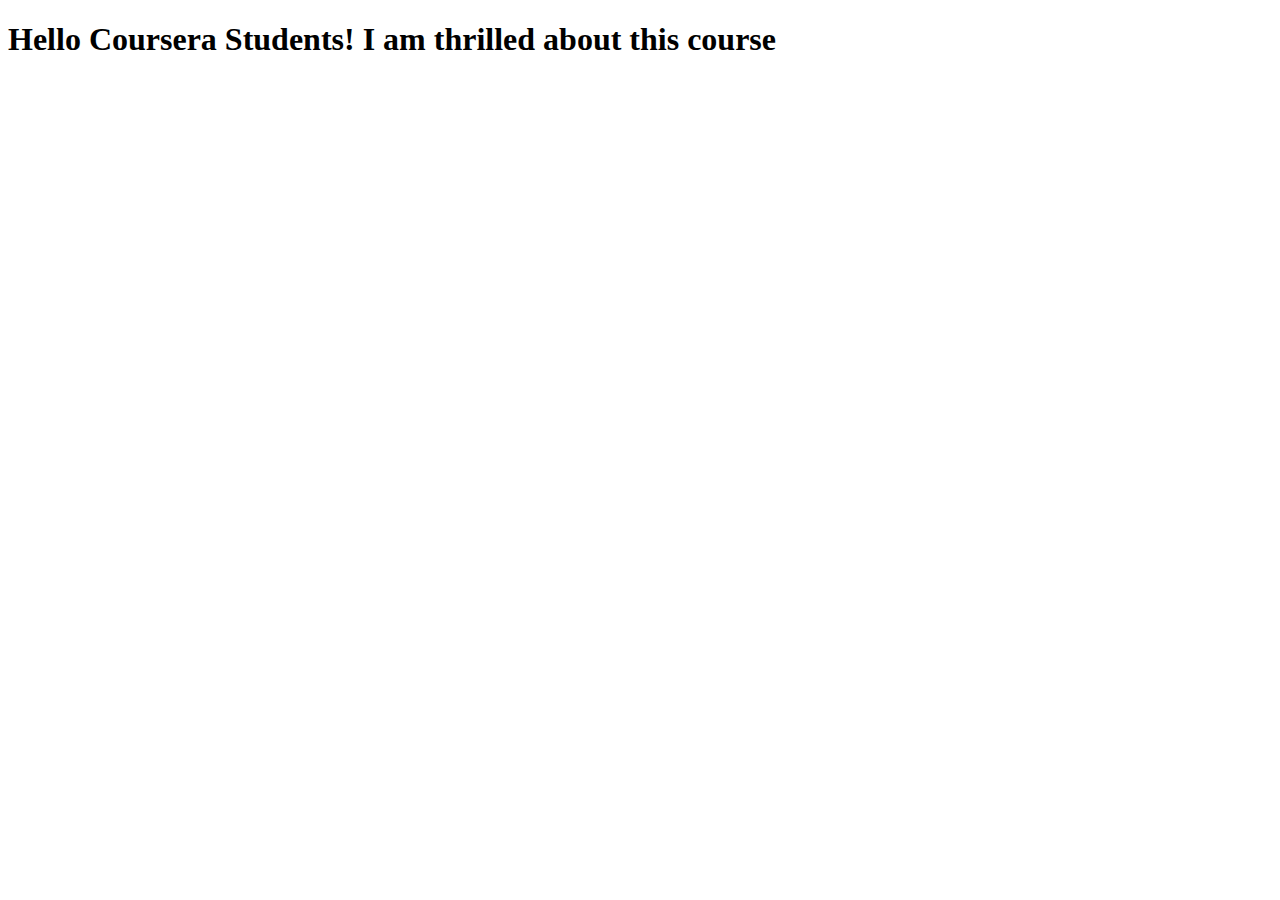
<file: index.html>
<!DOCTYPE html>
<html lang="en" dir="ltr">
  <head>
    <meta charset="utf-8">
    <title>Hello Coursera</title>
  </head>
  <body>
    <h1>Hello Coursera Students! I am thrilled about this course</h1>
  </body>
</html>
</file>
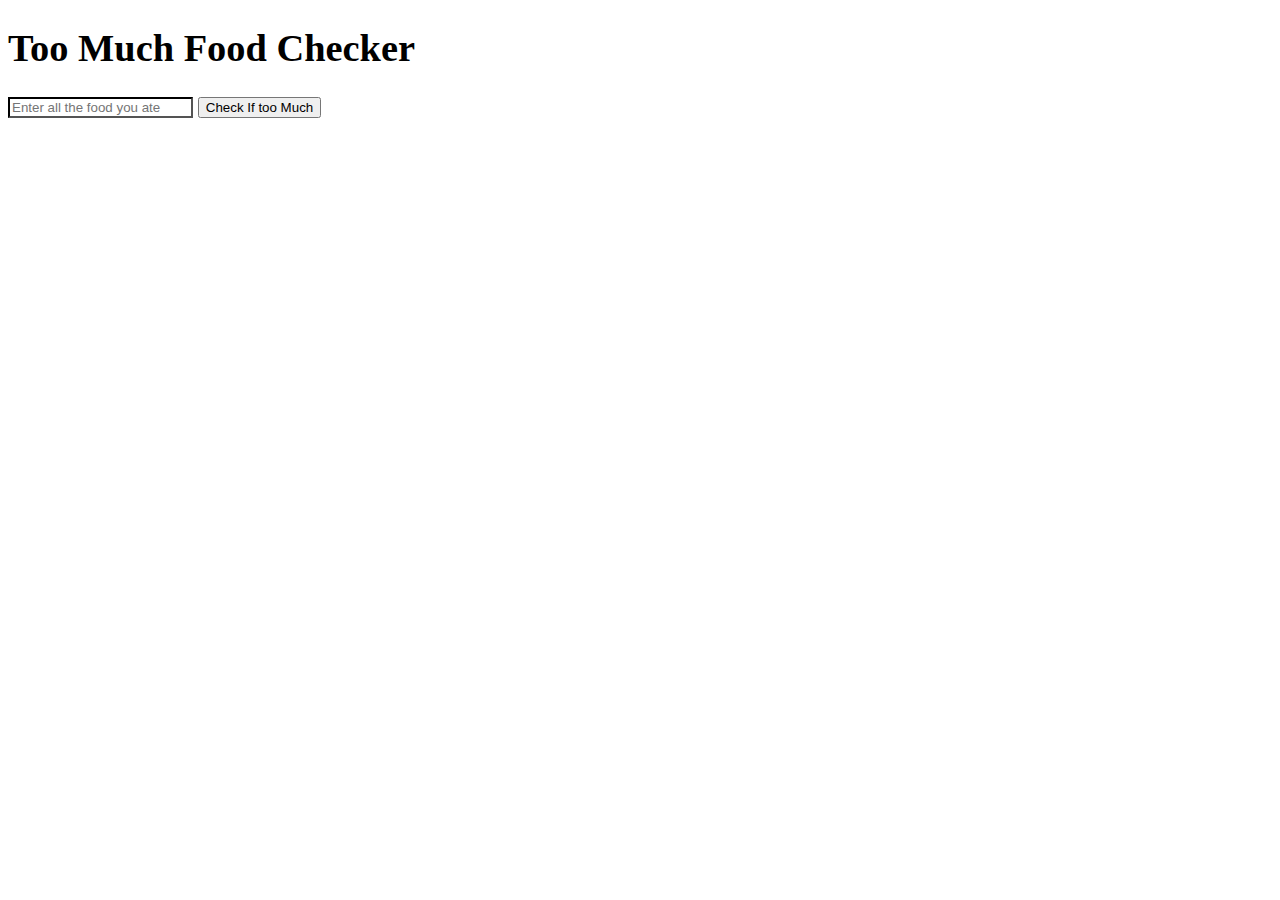
<file: ProgAssignment1/index.html>
<!DOCTYPE html>
<html ng-app='LunchCheck'>
  <head>
    <meta charset="utf-8">
    <script src="angular.min.js"></script>
    <script src="app.js"></script>
    <style> body { font-size: 1.2em; }</style>

    <title>Programming Assignment 1</title>
  </head>
  <body>
    <h1>Too Much Food Checker</h1>
    <div ng-controller='LunchCheckController'>

        <input type="text" ng-model="food" placeholder="Enter all the food you ate"
        ng-style="{'borderColor':fontColor}">

        <button ng-click="checkIfTooMuch()">Check If too Much</button>
        <br>

        <div ng-style="{'color': fontColor}">
           {{validationMessage}}
        </div>



    </div>
  </body>
</html>
</file>
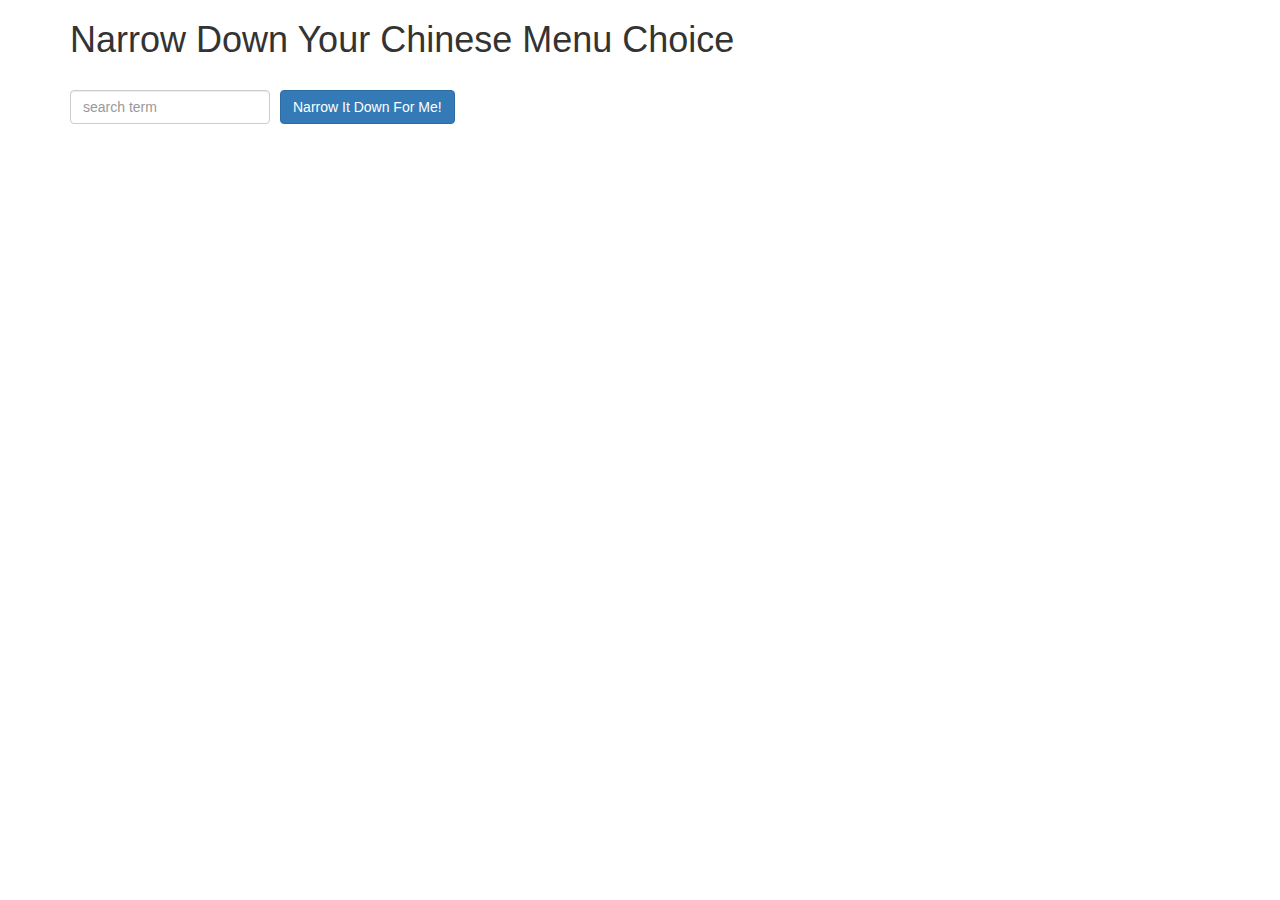
<file: ProgAssignment3/index.html>
<!doctype html>
<html lang="en">
  <head>
    <title>Narrow Down Your Menu Choice</title>
    <meta name="viewport" content="width=device-width, initial-scale=1">
    <script src="jquery-3.1.0.min.js"></script>
    <script src="angular.min.js"></script>
    <script src="app.js"></script>
    <link rel="stylesheet" href="styles/bootstrap.min.css">
    <link rel="stylesheet" href="styles/styles.css">
  </head>
<body ng-app="NarrowItDownApp">
  <div  ng-controller="NarrowItDownController as narrowList">
    <div class="container">
      <h1>Narrow Down Your Chinese Menu Choice</h1>
  
      <div class="form-group">
        <input type="text" placeholder="search term" class="form-control" ng-model="narrowList.searchKeyWord">
      </div>
      <div class="form-group narrow-button" >
        <button class="btn btn-primary" ng-click="narrowList.getMatchedMenuItems();">Narrow It Down For Me!</button>
        <br>
      </div>
   
    </div>
    <!-- found-items should be implemented as a component -->
   
    <found-items ng-if="narrowList.found.length>0"
    items="narrowList.found"
    title="{{narrowList.title}}"
    on-remove="narrowList.removeItem(index)"></found-items>
    <div style="color: green;font-size: large;font-weight: bold;" ng-if="narrowList.found.length===0 && narrowList.searched">Nothing Found!</div>
  </div>
  

</body>
</html>
</file>
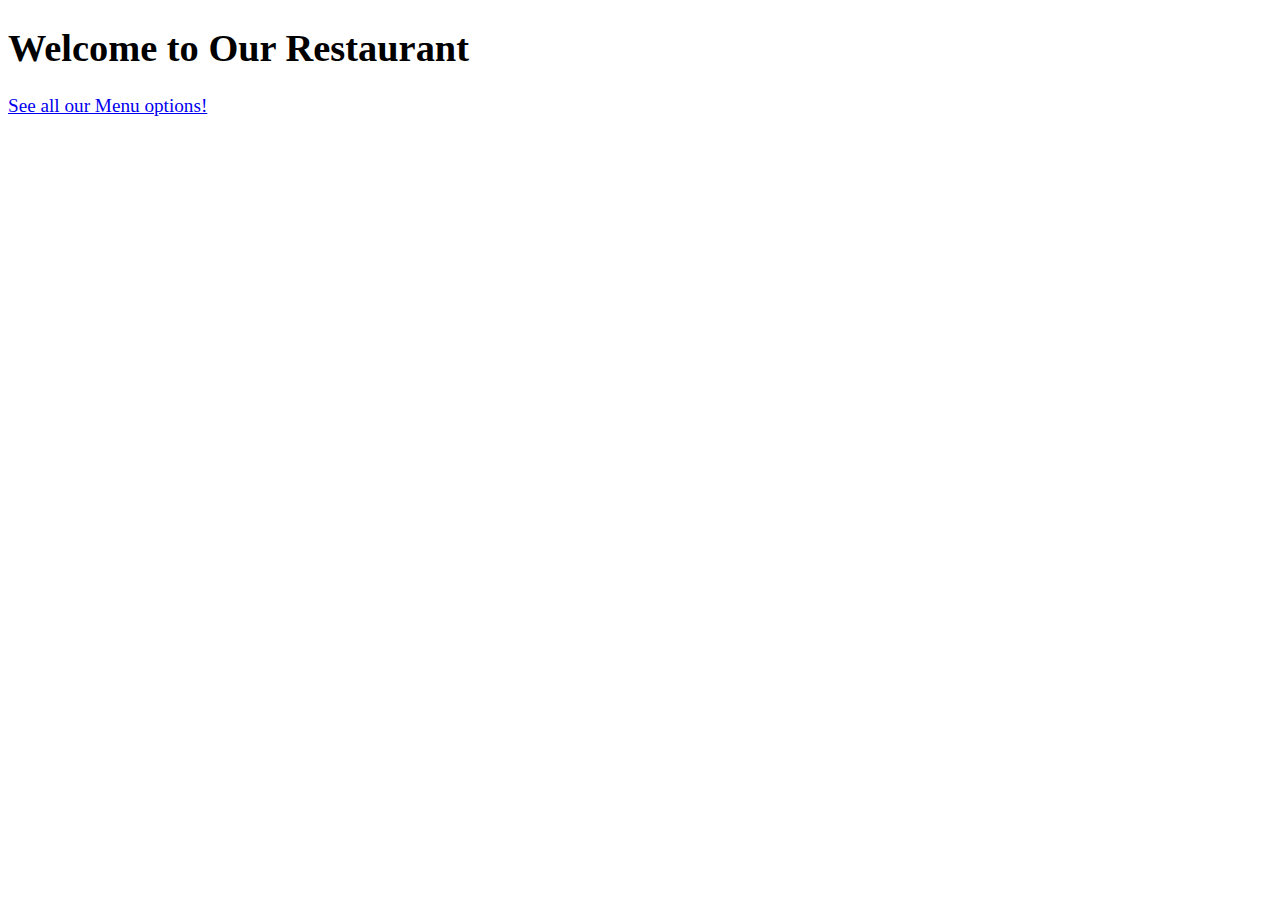
<file: ProgAssignment4/index.html>
<!DOCTYPE html>
<html ng-app='MenuApp'>
  <head>
    <meta charset="utf-8">
    <link rel="stylesheet" href="css/styles.css">
    <title>Menu Data List</title>
  </head>
  <body>
    <h1>Welcome to Our Restaurant</h1>

    <ui-view></ui-view>

    <loading-spinner></loading-spinner>

    <!-- Libraries -->
    <script src="lib/angular.min.js"></script>
    <script src="lib/angular-ui-router.min.js"></script>

    <!-- Modules -->
    <script src="src/menulist/menuapp.module.js"></script>
    <script src="src/spinner/spinner.module.js"></script>
    <script src="src/menulist/data.module.js"></script>
    <!-- Routes -->
    <script src="src/routes.js"></script>

    <!-- 'MenuList' module artifacts -->
    <script src="src/menulist/categories.component.js"></script>
    <script src="src/menulist/items.component.js"></script>
    <script src="src/menulist/main-categorieslist.controller.js"></script>
    <script src="src/menulist/menudata.service.js"></script>
   
    <script src="src/menulist/items.controller.js"></script>

    <!-- 'Spinner' module artifacts -->
    <script src="src/spinner/loadingspinner.component.js"></script>

  </body>
</html>
</file>
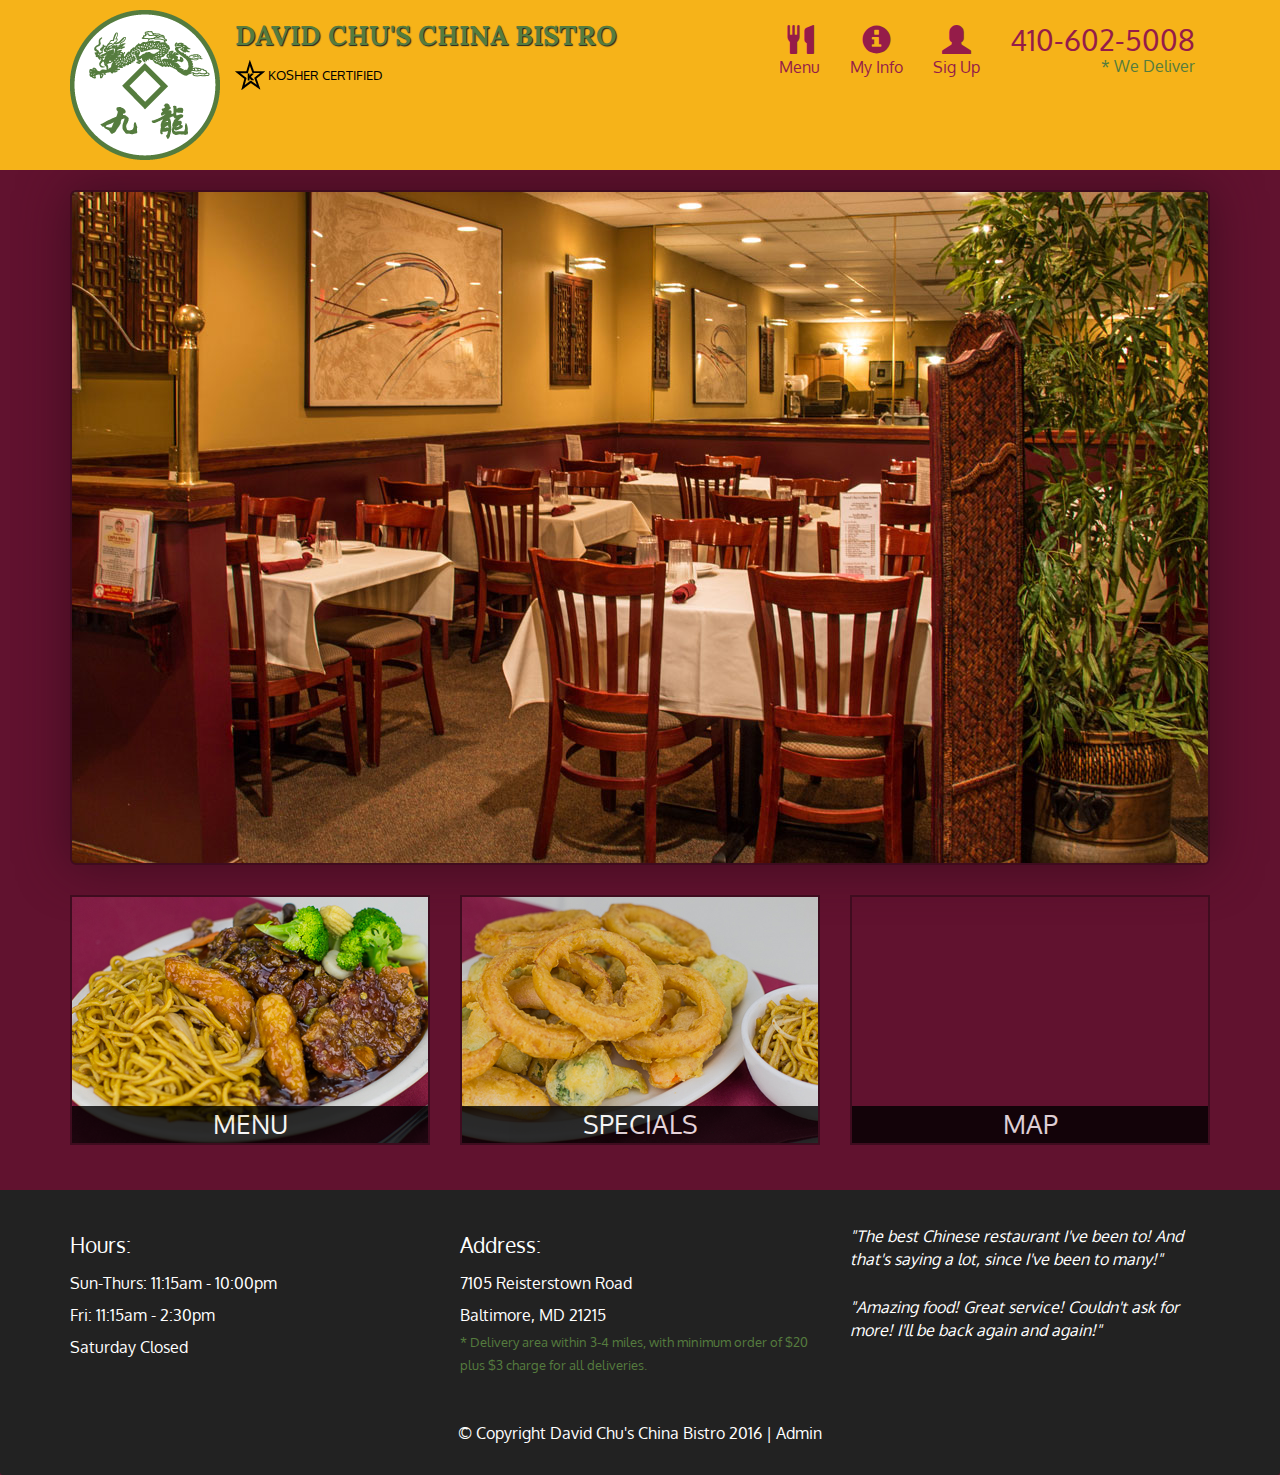
<file: ProgAssignment5/index.html>
<!DOCTYPE html>
<html lang="en">
  <head>
    <meta charset="utf-8">
    <meta http-equiv="X-UA-Compatible" content="IE=edge">
    <meta name="viewport" content="width=device-width, initial-scale=1">
    <title>David Chu's China Bistro</title>
    <link href='https://fonts.googleapis.com/css?family=Oxygen:400,300,700' rel='stylesheet' type='text/css'>
    <link href='https://fonts.googleapis.com/css?family=Lora' rel='stylesheet' type='text/css'>
    <link rel="stylesheet" href="css/bootstrap.min.css">
    <link rel="stylesheet" href="css/restaurant.css">
    <link rel="stylesheet" href="css/common.css">
  </head>
  <body ng-app="restaurant" ng-strict-di>

    <!-- Fixed position loading indicator -->
    <loading class="loading-indicator"></loading>

    <header>
      <nav id="header-nav" class="navbar navbar-default">
        <div class="container">
          <div class="navbar-header">
            <a href="index.html" class="pull-left visible-md visible-lg">
              <div id="logo-img" alt="Logo image"></div>
            </a>

            <div class="navbar-brand">
              <a href="index.html"><h1>David Chu's China Bistro</h1></a>
              <p>
              <img src="images/star-k-logo.png" alt="Kosher certification">
              <span>Kosher Certified</span>
              </p>
            </div>

            <button id="navbarToggle" type="button" class="navbar-toggle collapsed" data-toggle="collapse" data-target="#collapsable-nav" aria-expanded="false">
              <span class="sr-only">Toggle navigation</span>
              <span class="icon-bar"></span>
              <span class="icon-bar"></span>
              <span class="icon-bar"></span>
            </button>
          </div>

          <div id="collapsable-nav" class="collapse navbar-collapse">
            <ul id="nav-list" class="nav navbar-nav navbar-right">
              <li id="navHomeButton" class="visible-xs">
                <a href="index.html">
                  <span class="glyphicon glyphicon-home"></span> Home</a>
              </li>
              <li id="navMenuButton" ui-sref-active="active">
                <a ui-sref="public.menu">
                  <span class="glyphicon glyphicon-cutlery"></span><br class="hidden-xs"> Menu</a>
              </li>
              <li>
                <a ui-sref="public.userinfo">
                  <span class="glyphicon glyphicon-info-sign"></span><br class="hidden-xs"> My Info</a>
              </li>
              <li>
                <a ui-sref="public.login">
                  <span class="glyphicon glyphicon-user"></span><br class="hidden-xs"> Sig Up</a>
              </li>
              <li id="phone" class="hidden-xs">
                <a href="tel:410-602-5008">
                  <span>410-602-5008</span></a><div>* We Deliver</div>
              </li>
            </ul><!-- #nav-list -->
          </div><!-- .collapse .navbar-collapse -->
        </div><!-- .container -->
      </nav><!-- #header-nav -->
    </header>

    <div id="call-btn" class="visible-xs">
      <a class="btn" href="tel:410-602-5008">
        <span class="glyphicon glyphicon-earphone"></span>
        410-602-5008
      </a>
    </div>
    <div id="xs-deliver" class="text-center visible-xs">* We Deliver</div>

    <ui-view>
      <div class="text-center initial-loading">
        <h2>Loading Site...</h2>
      </div>
    </ui-view>

    <footer class="panel-footer">
      <div class="container">
        <div class="row">
          <section id="hours" class="col-sm-4">
            <span>Hours:</span><br>
            Sun-Thurs: 11:15am - 10:00pm<br>
            Fri: 11:15am - 2:30pm<br>
            Saturday Closed
            <hr class="visible-xs">
          </section>
          <section id="address" class="col-sm-4">
            <span>Address:</span><br>
            7105 Reisterstown Road<br>
            Baltimore, MD 21215
            <p>* Delivery area within 3-4 miles, with minimum order of $20 plus $3 charge for all deliveries.</p>
            <hr class="visible-xs">
          </section>
          <section id="testimonials" class="col-sm-4">
            <p>"The best Chinese restaurant I've been to! And that's saying a lot, since I've been to many!"</p>
            <p>"Amazing food! Great service! Couldn't ask for more! I'll be back again and again!"</p>
          </section>
        </div>
        <div class="text-center">
          &copy; Copyright David Chu's China Bistro 2016 |
          <a ui-sref="admin.auth">Admin</a></div>
      </div>
    </footer>

    <!-- Libs -->
    <script src="lib/jquery-2.1.4.min.js"></script>
    <script src="lib/bootstrap.min.js"></script>
    <script src="lib/angular.min.js"></script>
    <script src="lib/angular-ui-router.min.js"></script>

    <!-- Main Restaurant Module -->
    <script src="src/restaurant.module.js"></script>

    <!-- Common Module -->
    <script src="src/common/common.module.js"></script>
    <script src="src/common/loading/loading.component.js"></script>
    <script src="src/common/loading/loading.interceptor.js"></script>
    <script src="src/common/menu.service.js"></script>

    <!-- Public Module -->
    <script src="src/public/public.module.js"></script>
    <script src="src/public/public.routes.js"></script>
    <script src="src/public/menu/menu.controller.js"></script>
    <script src="src/public/security/login.controller.js"></script>
    <script src="src/public/security/userinfo.controller.js"></script>
    <script src="src/public/menu-category/menu-category.component.js"></script>
    <script src="src/public/menu-items/menu-items.controller.js"></script>
    <script src="src/public/menu-item/menu-item.component.js"></script>

    <!-- ADMIN SITE -->

    <!--Application files -->

  </body>

</html>
</file>
<file: ProgAssignment3/styles/styles.css>
h1 {
  margin-bottom: 30px;
}
input[type="text"] {
  width: 200px;
  float: left;
}
.narrow-button {
  float: left;
  margin-left: 10px;
}
.loader {
  display: none;
  margin-left: 5px;
  font-size: 10px;
  float: left;
  border-top: 1.1em solid rgba(147, 147, 147, 0.2);
  border-right: 1.1em solid rgba(147, 147, 147, 0.2);
  border-bottom: 1.1em solid rgba(147, 147, 147, 0.2);
  border-left: 1.1em solid #676767;
  -webkit-transform: translateZ(0);
  -ms-transform: translateZ(0);
  transform: translateZ(0);
  -webkit-animation: load8 1.1s infinite linear;
  animation: load8 1.1s infinite linear;
}
.loader,
.loader:after {
  border-radius: 50%;
  width: 3em;
  height: 3em;
}
table, th, td {
  border: 1px black solid;
  
}
tr:hover {
  background-color: lightgray;
  }
.error {
  color: green;
  font-weight: bold;
  display: none;
}
@-webkit-keyframes load8 {
  0% {
    -webkit-transform: rotate(0deg);
    transform: rotate(0deg);
  }
  100% {
    -webkit-transform: rotate(360deg);
    transform: rotate(360deg);
  }
}
@keyframes load8 {
  0% {
    -webkit-transform: rotate(0deg);
    transform: rotate(0deg);
  }
  100% {
    -webkit-transform: rotate(360deg);
    transform: rotate(360deg);
  }
}
</file>
<file: ProgAssignment4/css/styles.css>
body {
  font-size: 1.2em;
}

.error {
  color: red;
  font-weight: bold;
  display: none;
}

.loading-icon {
  position: absolute;
  left: 50%;
  top: 10px;
}

li[ui-sref]:hover {
  display: inline-block;
  cursor: pointer;
  border: solid black 1px;
  padding-left: 5px;
  padding-right: 5px;
}

table, th, td {
  border: 1px black solid;
  
}
tr:hover {
  background-color: lightgray;
  }
</file>
<file: ProgAssignment5/css/restaurant.css>
body {
  font-size: 16px;
  color: #fff;
  background-color: #61122f;
  font-family: 'Oxygen', sans-serif;
}

.initial-loading {
  margin-top: 60px;
}

/** HEADER **/
#header-nav {
  background-color: #f6b319;
  border-radius: 0;
  border: 0;
}

#logo-img {
  background: url('../images/restaurant-logo_large.png') no-repeat;
  width: 150px;
  height: 150px;
  margin: 10px 15px 10px 0;
}

.navbar-brand {
  padding-top: 25px;
}
.navbar-brand h1 { /* Restaurant name */
  font-family: 'Lora', serif;
  color: #557c3e;
  font-size: 1.5em;
  text-transform: uppercase;
  font-weight: bold;
  text-shadow: 1px 1px 1px #222;
  margin-top: 0;
  margin-bottom: 0;
  line-height: .75;
}
.navbar-brand a:hover, .navbar-brand a:focus {
  text-decoration: none;
}
.navbar-brand p { /* Kosher cert */
  color: #000;
  text-transform: uppercase;
  font-size: .7em;
  margin-top: 15px;
}
.navbar-brand p span { /* Star-K */
  vertical-align: middle;
}

#nav-list {
  margin-top: 10px;
}
#nav-list a {
  color: #951C49;
  text-align: center;
}
#nav-list a:hover {
  background: #E7E7E7;
}
#nav-list a span {
  font-size: 1.8em;
}

#phone {
  margin-top: 5px;
}
#phone a { /* Phone number */
  text-align: right;
  padding-bottom: 0;
}
#phone div { /* We Deliver */
  color: #557c3e;
  text-align: right;
  padding-right: 15px;
}

.navbar-header button.navbar-toggle, .navbar-header .icon-bar {
  border: 1px solid #61122f;
}
.navbar-header button.navbar-toggle {
  clear: both;
  margin-top: -30px;
}
/* END HEADER */

/* FOOTER */
.panel-footer {
  margin-top: 30px;
  padding-top: 35px;
  padding-bottom: 30px;
  background-color: #222;
  border-top: 0;
}
.panel-footer div.row {
  margin-bottom: 35px;
}
#hours, #address {
  line-height: 2;
}
#hours > span, #address > span {
  font-size: 1.3em;
}
#address p {
  color: #557c3e;
  font-size: .8em;
  line-height: 1.8;
}
#testimonials {
  font-style: italic;
}
#testimonials p:nth-child(2) {
  margin-top: 25px;
}
a[ui-sref="admin.auth"] {
  color: #fff;
}
/* END FOOTER */

/********** Medium devices only **********/
@media (min-width: 992px) and (max-width: 1199px) {
  /* Header */
  #logo-img {
    background: url('../images/restaurant-logo_medium.png') no-repeat;
    width: 100px;
    height: 100px;
    margin: 5px 5px 5px 0;
  }
  /* End Header */
}


/********** Extra small devices only **********/
@media (max-width: 767px) {
  /* Header */
  .navbar-brand {
    padding-top: 10px;
    height: 80px;
  }
  .navbar-brand h1 { /* Restaurant name */
    padding-top: 10px;
    font-size: 5vw; /* 1vw = 1% of viewport width */
  }
  .navbar-brand p { /* Kosher cert */
    font-size: .6em;
    margin-top: 12px;
  }
  .navbar-brand p img { /* Star-K */
    height: 20px;
  }

  #collapsable-nav a { /* Collapsed nav menu text */
    font-size: 1.2em;
  }
  #collapsable-nav a span { /* Collapsed nav menu glyph */
    font-size: 1em;
    margin-right: 5px;
  }

  #call-btn > a {
    font-size: 1.5em;
    display: block;
    margin: 0 20px;
    padding: 10px;
    border: 2px solid #fff;
    background-color: #f6b319;
    color: #951c49;
  }
  #xs-deliver {
    margin-top: 5px;
    font-size: .7em;
    letter-spacing: .1em;
    text-transform: uppercase;
  }
  /* End Header */

  /* Footer */
  .panel-footer section {
    margin-bottom: 30px;
    text-align: center;
  }
  .panel-footer section:nth-child(3) {
    margin-bottom: 0; /* margin already exists on the whole row */
  }
  .panel-footer section hr {
    width: 50%;
  }
  /* End Footer */
}


/********** Super extra small devices Only :-) (e.g., iPhone 4) **********/
@media (max-width: 479px) {
  /* Header */
  .navbar-brand h1 { /* Restaurant name */
    padding-top: 5px;
    font-size: 6vw;
  }
  /* End Header */
}
</file>
<file: ProgAssignment5/css/common.css>
.loading-indicator {
    display: block;
    width: 70px;
    position: fixed;
    left: 0;
    right: 0;
    margin: 0 auto;
    top: 40%;
    z-index: 100;
    background-color: #FFF;
}

.loading-indicator img {
    width: 70px;
    background-color: #FFF;
}

.ui-view-placeholder {
    margin-top: 60px;
}
</file>
